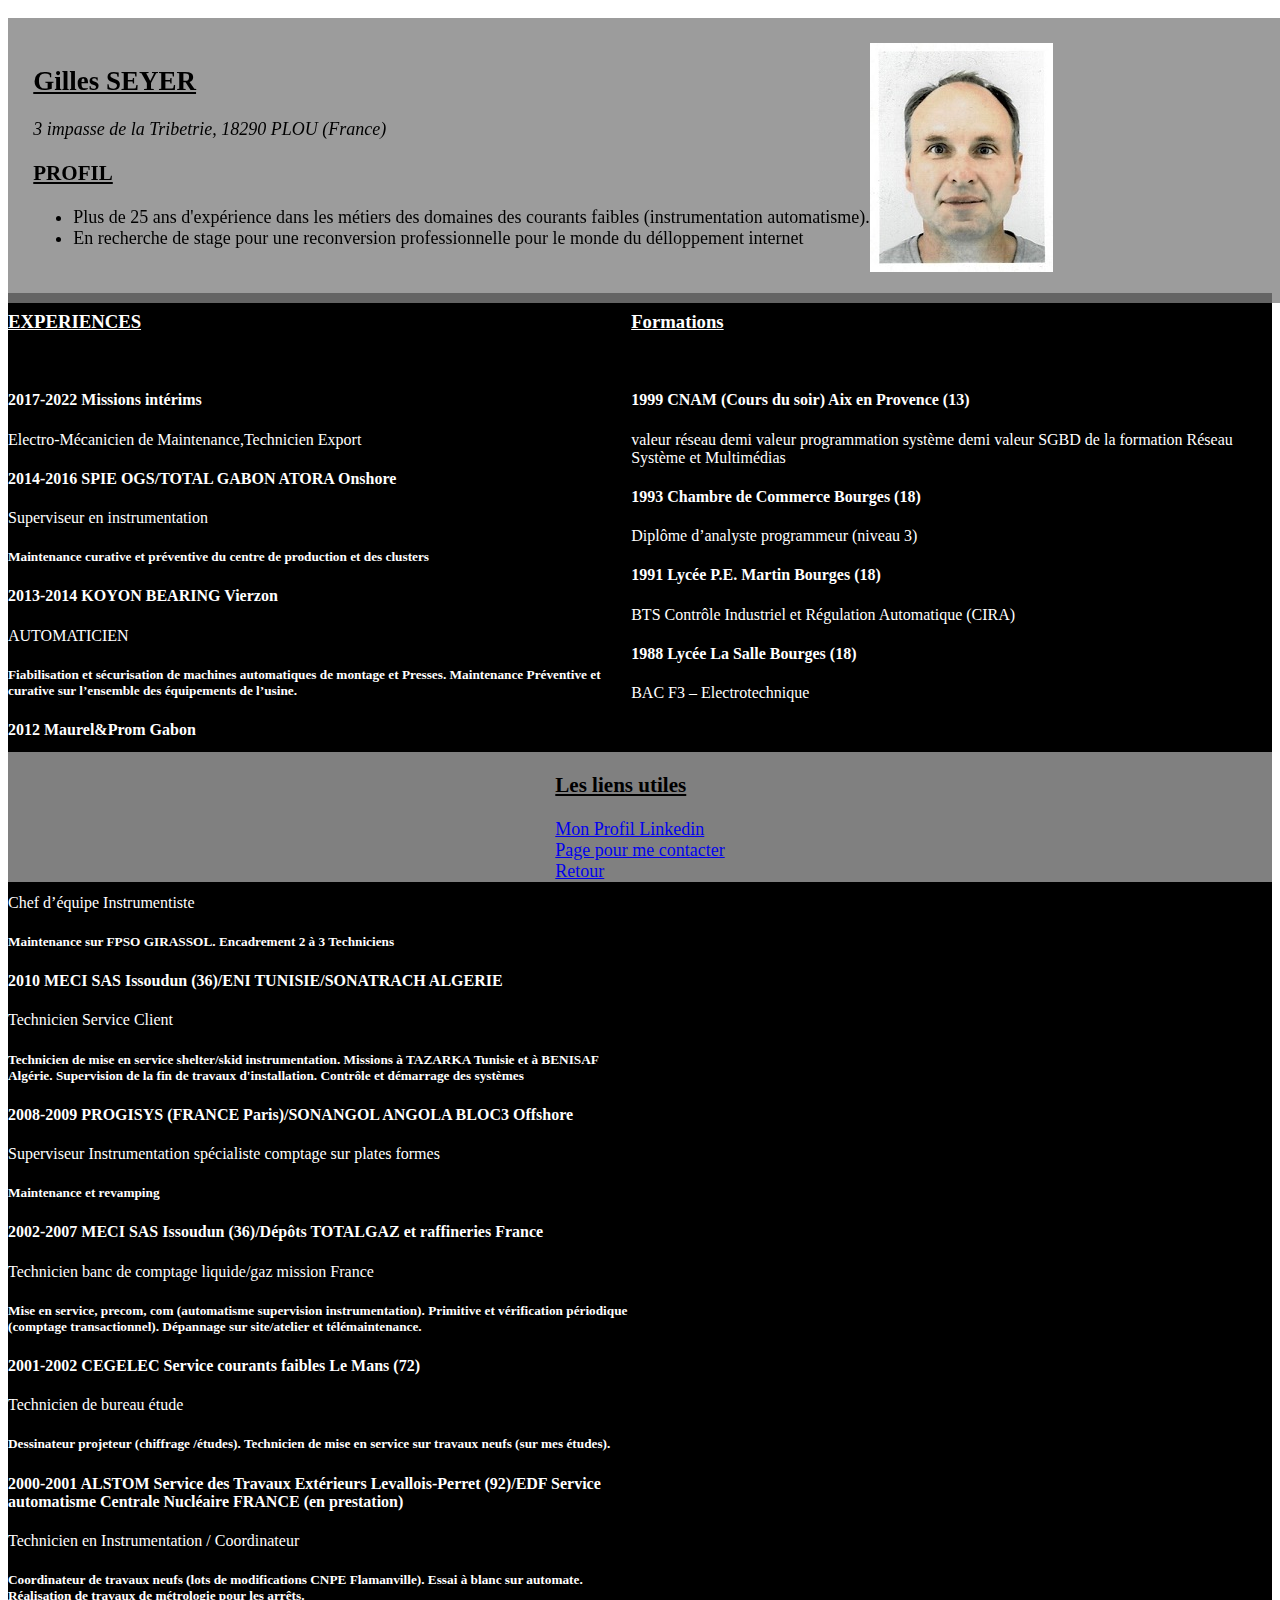
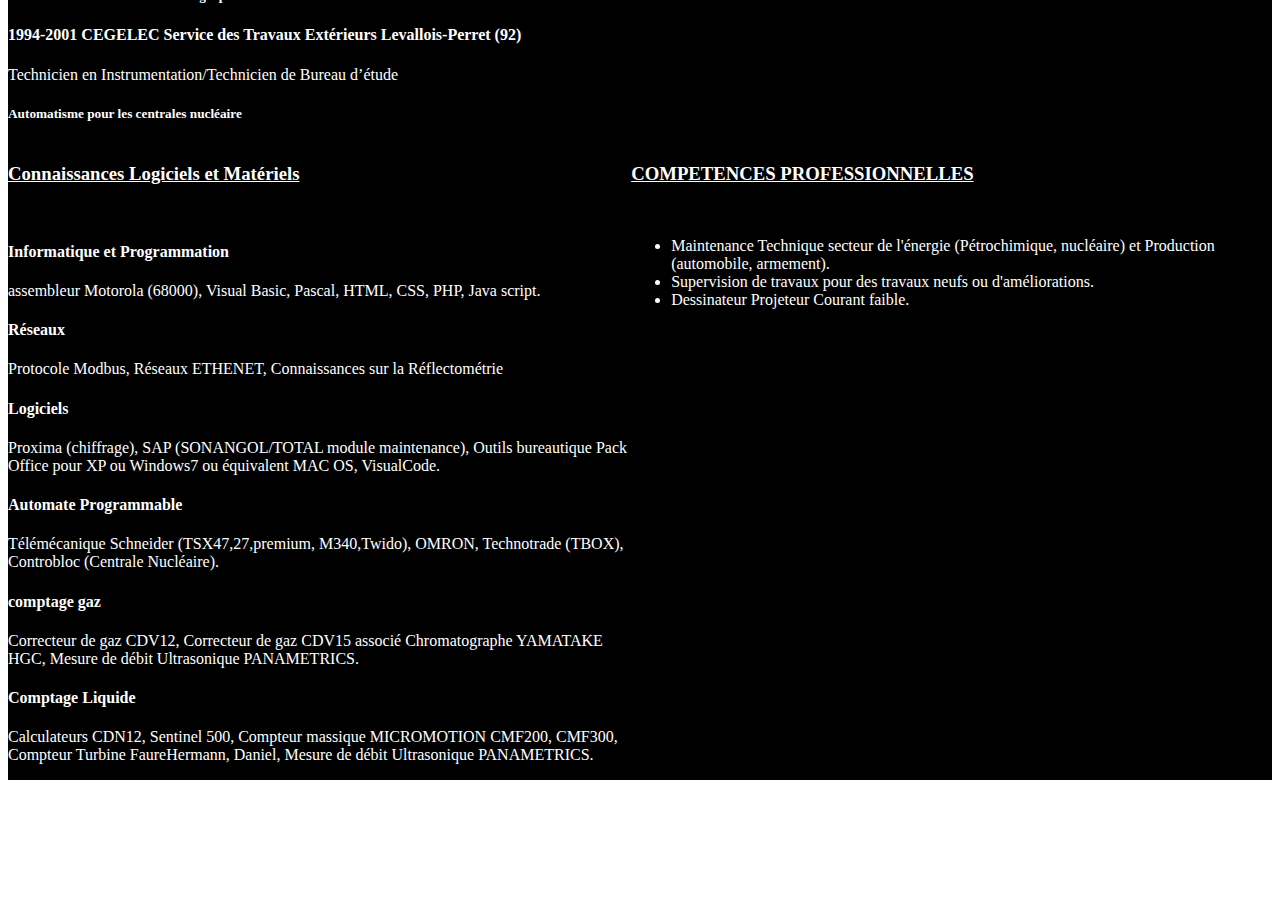
<file: index.html>
<!DOCTYPE html>
<html lang="fr">
<head>
    <meta charset="UTF-8">
    <meta name="viewport" content="width=device-width, initial-scale=1.0">
    <link href="/asset/CSS/style.css" rel="stylesheet">
    <title>CV</title>
</head>
<body>
    <header>
        <div class="profil">
        <h2> Gilles SEYER</h2>
        <address>3 impasse de la Tribetrie, 18290 PLOU (France)</address>
            <h3>PROFIL</h3>
        <ul>
            <li>Plus de 25 ans d'expérience dans les métiers des domaines des courants faibles (instrumentation automatisme).</li>
            <li> En recherche de stage pour une reconversion professionnelle pour le monde du délloppement internet</li>
        </ul>
        </div>
        <div class="image" >
            <img src="asset/image/identite.jpg" alt="Photo identité"/>
        </div>
    </header>
    <Main>
        <div class="main">
        <div class="Formation">
                <article>
                    <h3>Formations</h3>
                    <br>
                    <h4>1999 CNAM (Cours du soir) Aix en Provence (13)</h4> 
                    <p>valeur réseau demi valeur programmation système 
                        demi valeur SGBD de la formation Réseau Système et Multimédias
                    </p>
                    <h4>1993 Chambre de Commerce Bourges (18)</h4> 
                        <p>Diplôme d’analyste programmeur (niveau 3)
                        </p>
                    <h4>1991 Lycée P.E. Martin Bourges (18)</h4>
                    <p>BTS Contrôle Industriel et Régulation Automatique (CIRA)
                        </p>
                    <h4>1988 Lycée La Salle Bourges (18)</h4>
                    <p>BAC F3 – Electrotechnique
                        </p>
                </article>
            </div>        
        <div class="Connaissances">
                <article>
                    <h3>Connaissances Logiciels et Matériels</h3>
                    <br>
                    <h4>Informatique et Programmation</h4>
                    <p>assembleur Motorola (68000), Visual Basic, Pascal, HTML, CSS, PHP, Java script.
                        </p>
                    <h4>Réseaux</h4>
                    <p>Protocole Modbus, Réseaux ETHENET, Connaissances sur la Réflectométrie</p>
                    <h4>Logiciels</h4>
                    <p>Proxima (chiffrage), SAP (SONANGOL/TOTAL module maintenance), Outils bureautique Pack Office pour XP ou Windows7 ou équivalent MAC OS, VisualCode.
                        </p>
                    <h4>Automate Programmable</h4>
                    <p>Télémécanique Schneider (TSX47,27,premium, M340,Twido), OMRON, Technotrade (TBOX), Controbloc (Centrale Nucléaire).
                        </p>
                    <h4>comptage gaz</h4>
                    <p>Correcteur de gaz CDV12, Correcteur de gaz CDV15 associé Chromatographe YAMATAKE HGC, Mesure de débit Ultrasonique PANAMETRICS.
                        </p>
                    <h4>Comptage Liquide</h4>
                    <p>Calculateurs CDN12, Sentinel 500, Compteur massique MICROMOTION CMF200,  CMF300, Compteur Turbine FaureHermann, Daniel, Mesure de débit Ultrasonique PANAMETRICS.
                        </p>
                </article>
            </div>
        <div class="experiences">
            <article>
                <h3>EXPERIENCES</h3>
                <br>
                <h4>2017-2022 Missions intérims </h4>
                <p>Electro-Mécanicien de Maintenance,Technicien Export</p>
                <h4>2014-2016 SPIE OGS/TOTAL GABON ATORA Onshore</h4>
                <p>Superviseur en instrumentation</p>
                <h5>Maintenance curative et préventive du centre de production et des clusters</h5>
                <h4>2013-2014 KOYON BEARING Vierzon</h4>
                <p>AUTOMATICIEN</p>
                <h5>Fiabilisation et sécurisation de machines automatiques de montage et Presses. Maintenance Préventive et curative sur l’ensemble des équipements de l’usine.</h5>
                <h4>2012 Maurel&Prom Gabon</h4>
                <p>Superviseur en instrumentation</p>
                <h5>Encadrement d'une équipe de 4 techniciens de maintenance sur l’instrumentation de    l’ensemble des plates- formes.</h5>
                <h4>2010-2011 CEGELEC Oil & GAS/TOTAL ANGOLA BLOC17 Offshore</h4>
                <P>Chef d’équipe Instrumentiste </P>
                <h5>Maintenance sur FPSO  GIRASSOL. Encadrement 2 à 3 Techniciens</h5>
                <h4>2010 MECI SAS Issoudun (36)/ENI TUNISIE/SONATRACH ALGERIE</h4>
                <p>Technicien Service Client</p>
                <h5>Technicien de mise en service shelter/skid instrumentation. Missions à TAZARKA Tunisie et à BENISAF Algérie. Supervision de la fin de travaux d'installation. Contrôle et démarrage des systèmes</h5>
                <h4>2008-2009 PROGISYS (FRANCE Paris)/SONANGOL ANGOLA BLOC3 Offshore</h4>
                <p>Superviseur Instrumentation spécialiste comptage sur plates formes</p>
                <h5>Maintenance et revamping</h5>
                <h4>2002-2007 MECI SAS Issoudun (36)/Dépôts TOTALGAZ et raffineries France</h4>
                <p>Technicien banc de comptage liquide/gaz mission France</p>
                <h5>Mise en service, precom, com  (automatisme supervision instrumentation). Primitive et vérification périodique (comptage transactionnel). Dépannage sur site/atelier et télémaintenance.</h5>
                <h4>2001-2002 CEGELEC Service courants faibles Le Mans (72)</h4>
                <p>Technicien de bureau étude</p>
                <h5>Dessinateur projeteur (chiffrage /études). Technicien de mise en service sur travaux neufs (sur mes études).</h5>
                <h4>2000-2001 ALSTOM Service des Travaux Extérieurs Levallois-Perret (92)/EDF Service automatisme Centrale Nucléaire FRANCE (en prestation)</h4>
                <p>Technicien en Instrumentation / Coordinateur</p>
                <h5>Coordinateur de travaux neufs (lots de modifications CNPE Flamanville). Essai à blanc sur automate. Réalisation de travaux de métrologie pour les arrêts.</h5>
                <h4> 1994-2001 CEGELEC  Service des Travaux Extérieurs Levallois-Perret (92)</h4>
                <p>Technicien en Instrumentation/Technicien de Bureau d’étude</p>
                <h5>Automatisme pour les centrales nucléaire </h5>
            </article>
        </div>
        <div class="competences">
            <article>
                <h3>COMPETENCES PROFESSIONNELLES</h3>
                <br>
                <ul>
                    <li>Maintenance Technique secteur de l'énergie (Pétrochimique, nucléaire) et Production (automobile, armement).</li>
                    <li>Supervision de travaux pour des travaux neufs ou d'améliorations.</li>
                    <li> Dessinateur Projeteur Courant faible.</li>
                </ul>
            </article>
        </div>   
        </div>                  
    </Main>
    <footer>
        <div>
            <h3>Les liens utiles</h3>
            <a href="https://www.linkedin.com/in/seyer-gilles-6ba93151">Mon Profil Linkedin</a>
            <br>
            <a href="Contact.html">Page pour me contacter</a> 
            <br>
            <a href="index.html">Retour</a>   
        </div>
    </footer>
</body>
</html>
</file>
<file: asset/CSS/style.css>
.formulaire {
    display: Grid;
    place-content: center;
}
.main {
    display: grid;
    background-color: black;
    color: white;
    grid-template-columns: (1/2);
    grid-template-rows: (1/3, 1fr); 
}
header {
    display:flex;
    position:sticky;
    top :2%;
    padding: 2%;
    width: 100%;
    height:0%;
    background-color: rgba(128, 128, 128, 0.781);
    border: 5% solid black;
    font-size: large;
       
}
.image {
    height: 100% ;
    place-content: right;
}
    
.formation {
    grid-column: 2;
    grid-row: 1 ;
}
.connaissances {
    grid-column: 3;
    grid-row: 2;
}
.experiences {
    grid-column: 1 / 1;
    grid-row: 1;  
    font-size: x-smaller;
}
.competences {
    grid-column: 2 / 2;
    grid-row: 2/3;

}
footer {
    display: flex;
    position: sticky;
    bottom: 2%;
    place-content: center;
    width: 100%;
    height:10%;
    background-color: gray;
    border: 2% solid Black;
    font-size: large;
}
h3 {

    text-decoration: underline;
}
h2 {
    text-decoration: underline;
}
</file>
